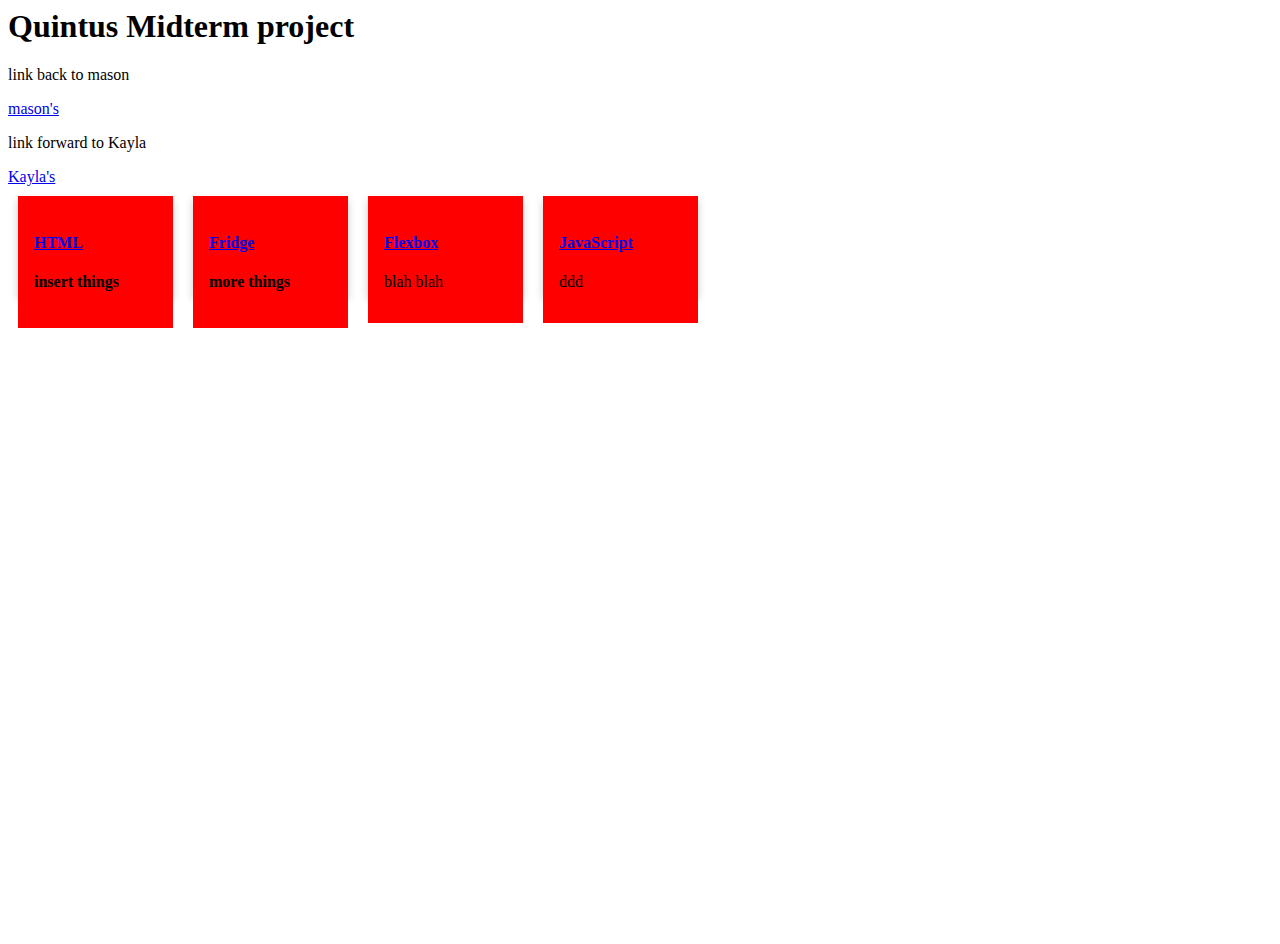
<file: index.html>
<!--add in the doctype, html, head--> 
<html>

<head>
<link type="text/css" rel="stylesheet" href="css/portfolio.css"> 
</head>

<body>

<h1>Quintus Midterm project</h1>

<p>link back to mason</p>    <a href="http://www.mrains1.github.io">mason's</a>
<p>link forward to Kayla</p> <a href="https://kmcgee3.github.io/midterm/">Kayla's</a>

<br>      


  <div class= "box">


<div class ="card">
  
  <div class= "container" >
    <a href ="boilerplate/website.html" > <h4> HTML <h4></a>
      <p>  insert things</p>
      </div>
      </div>
    <br>
    <div class="card">
   <div class = "container">
     <a href ="fridge/fridge.html" > <h4> Fridge<h4></a>
       <p> more things</p>
       </div>
       </div>
      
     <br>
     <div class = "card">
       <div class= "container">
       <a href ="app/Activity2.html" >  <h4> Flexbox</h4></a>
         <p> blah blah</p>
       </div>
       </div>
         <br>
          <div class = "card">
         <div class="container">
          <a href ="js/Activity3.html" >   <h4> JavaScript</h4></a>
           <p> ddd</P>
      
           </div>

      </body>
</html>
</file>
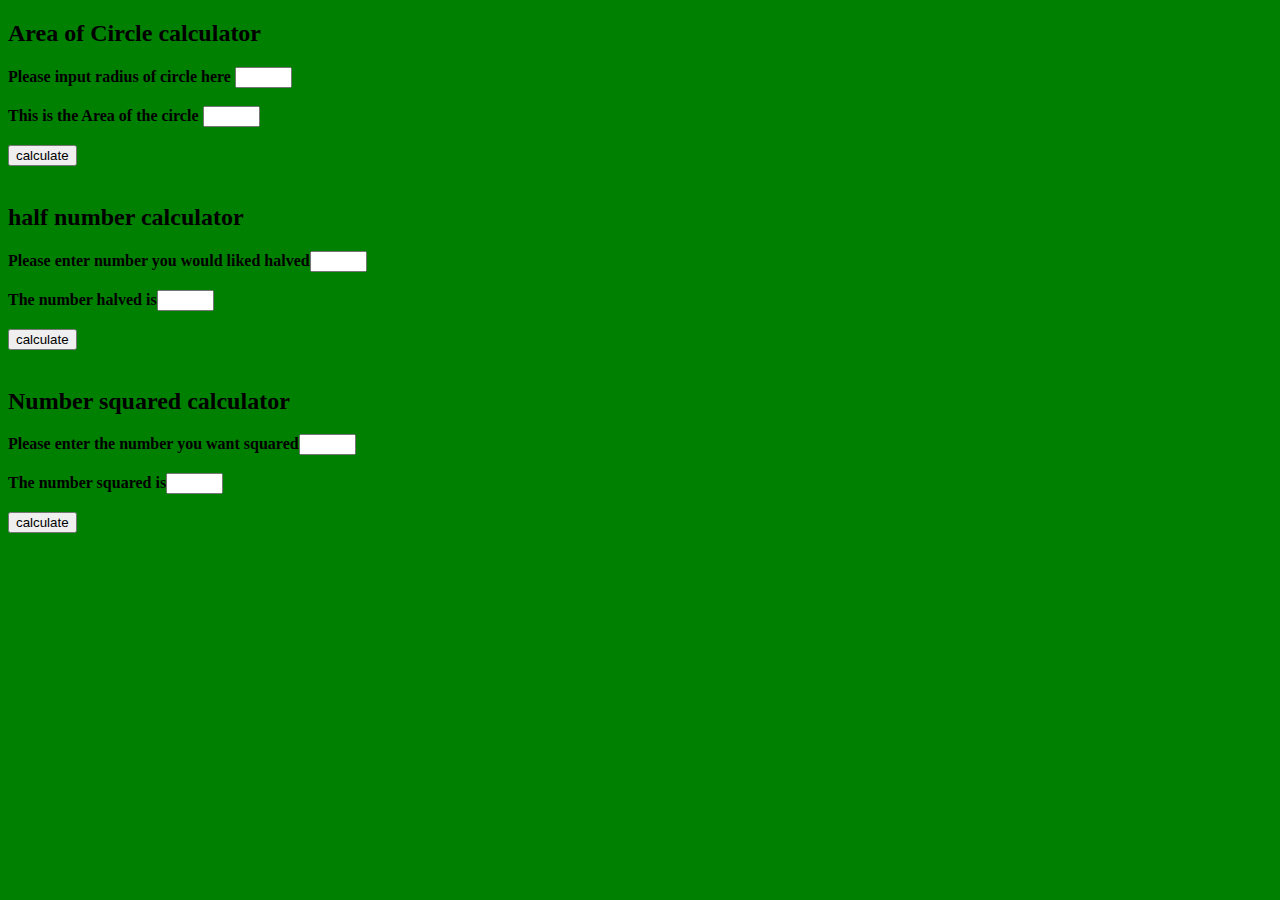
<file: js/Activity3.html>
<!DOCTYPE html>
<html>


    <head>
       <link rel="stylesheet" type="text/css" href="Qstyle.css">
        

        <title>Activity 3</title>
    </head>

    <body>
	
		<h2>Area of Circle calculator</h2>
	<p id="calculateArea"></p>
	<b>Please input radius of  circle here</b> <input type="Text" name="width" id="radius" size="4">  
	 <br><br>
	
	<b>This is the Area of the circle</b> <input type="Text" name="area" id="area" size="4"> <br><br>
	<input type="button" name="calculate" id="area" size="4" onclick="calculateArea()" value="calculate">
		<br><br>
		
		<h2> half number calculator</h2>
	<p id="halfNum"></p>
	 <b>Please enter number you would liked halved</b><input type="Text" name="Number" id="number" size="4"> 
		<br><br>
	 
	 <b>The number halved is</b><input type="Text" id="height" name="half-is" size="4" onkeyup=""> <br><br>
	 <input type="button" name="calculate" id="half-is" size="4" onclick="halfNum()" value="calculate">
	  <br><br>
		
		<h2>Number squared calculator</h2>
	 <p id="squareNumber"></p>
	 <b>Please enter the number you want squared</b><input type="Text" name="Number" id="Num" size="4"> 
	 <br><br>
	 <b>The number squared is</b><input type="Text" id="height" name="Num" size="4" onkeyup=""> <br><br>
	 <input type="button" name="calculate" id="NumSquared" size="4" onclick="squareNumber()" value="calculate">
	
	
	
	<script>
	function squareNumber() {
    var Num = +document.getElementById("Num").value; // get Num from button
	var NumSquared = Num * Num; // multiply Num by itself
	document.getElementById("NumSquared").innerHTML = NumSquared; // display new number
	
	
}
		function halfNum() {
		var Number = +document.getElementById("number").value; // get number for button
		var Half-is = Number / 2; // divide Number by 2
		document.getElementById("half-is").value = half-is; // display halved number
}
	function calculateArea() {
		var Radius = +document.getElementById("radius").value;
		var Area = (Radius * Radius * 3.1415); 
			document.getElementById("area").value = Area; // function should return area


}
		function percentOf {
		document.getElementById("square").innerHTML = squareNumber(4, 3);
		var x = myFunction(4, 3);        // Function is called, return value will end up in x

		function myFunction(a, b) {
		return a * b;                // Function returns the product of a and b
}

		</script>
    </body>
			

</html>
</file>
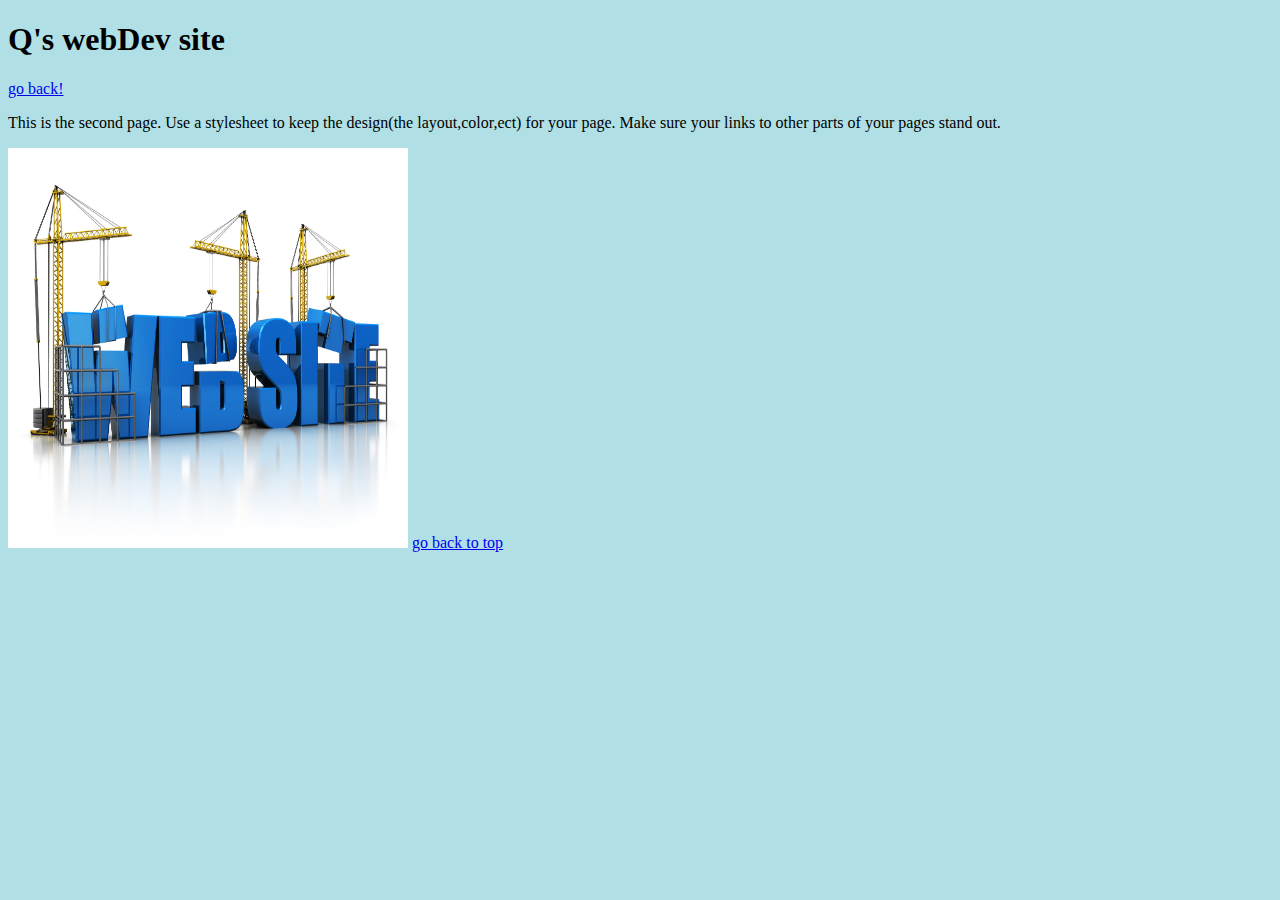
<file: boilerplate/pages/mySecondPages.html>
<!DOCTYPE html>





<html>
<head>
	<title>Quitus website:2nd page</title>
	<meta charset="UTF-8">
	<link rel="../stylesheet" type="text/css" href="../styles/my-styles.css">
	<body style="background-color:powderblue;">

</head>
<body>
	<h1 id="top">Q's webDev site</h1>
	<a href="../website.html">go back!</a>
	<p>This is the second page. 
	Use a stylesheet to keep the design(the layout,color,ect) for your page. Make sure your links to other parts of your pages stand out.</p>
	
	<img src="../img/buildsite.jpg" alt="image" height="400px" width="400px"/>
	<a id="link" href="#top"> go back to top</a>
</body>


  
</html>
</file>
<file: css/portfolio.css>
.box{
    display: -webkit-flex;
    display: flex;
    width: 700px;
    height: 750px;
}

.card {
    background-color: cornflowerblue;
    width: 100px;
    height: 100px;
    margin: 10px;
   box-shadow: 0 4px 8px 0 rgba(0,0,0,0.2);
    transition: 0.3s;
    width: 40%;
}
body {
  background-color: white;
}

}

.card:hover {
    box-shadow: 0 8px 16px 0 rgba(0,0,0,0.2);
}

.container {
    padding: 16px 16px;
    background-color: red;
}
</file>
<file: js/Qstyle.css>
body {
	background-image: "http://farm3.static.flickr.com/2627/3950642472_6fe1353ab3_o.jpg" repeat-x; 
    background-color: green;
	
}
h1 {
    color: red;
	font-size: 200%;
	text-align: center;
	
}
img {  
    width:50; 
	height:100;

}
td {
	padding-left:60px;
	
}
th {
	padding-right:60px,
	
}
title {
	text-align:center;
	
}
</file>
<file: boilerplate/styles/my-styles.css>
body {
 background: red;
}
img {
	display: block; /*this overrides the inline styling of images for the user agent stylesheet
	*/
}

#top{
	text-decoration: underline;
}
 #link{
	color: green;
}
</file>
